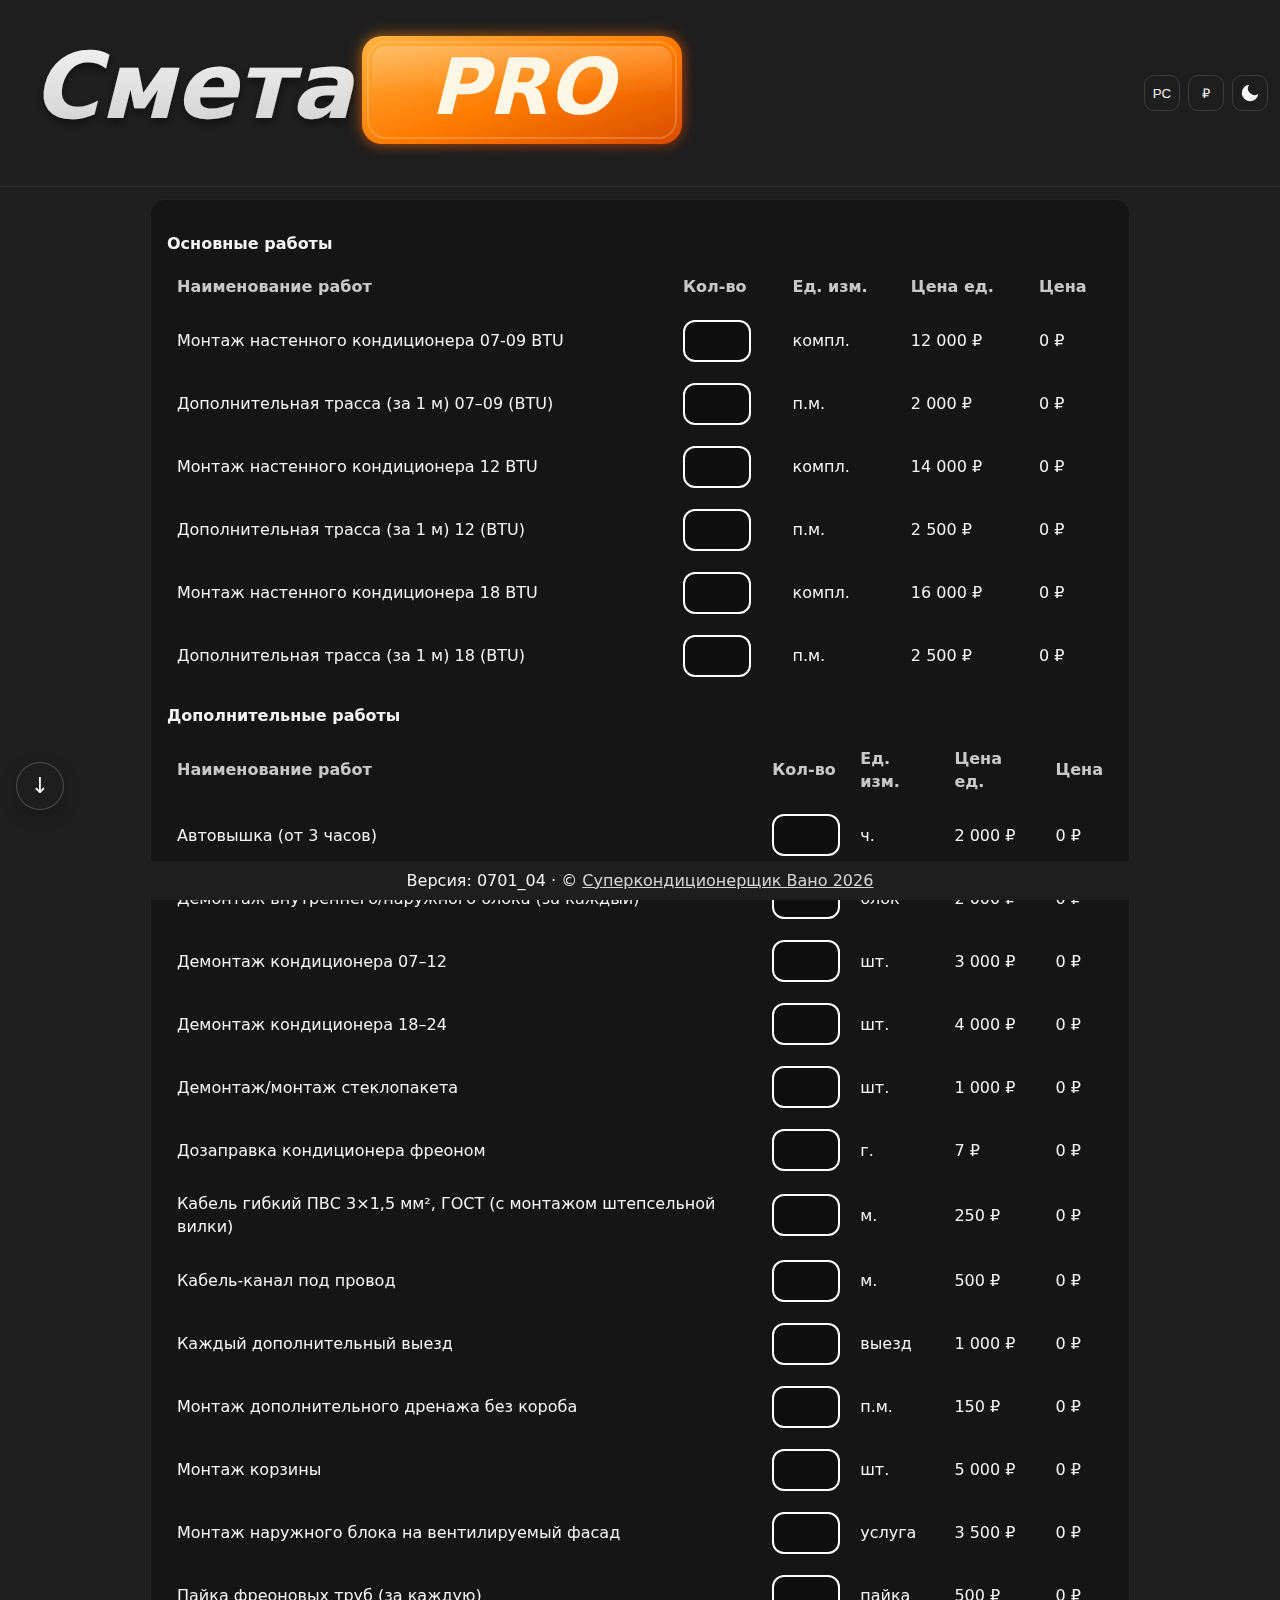
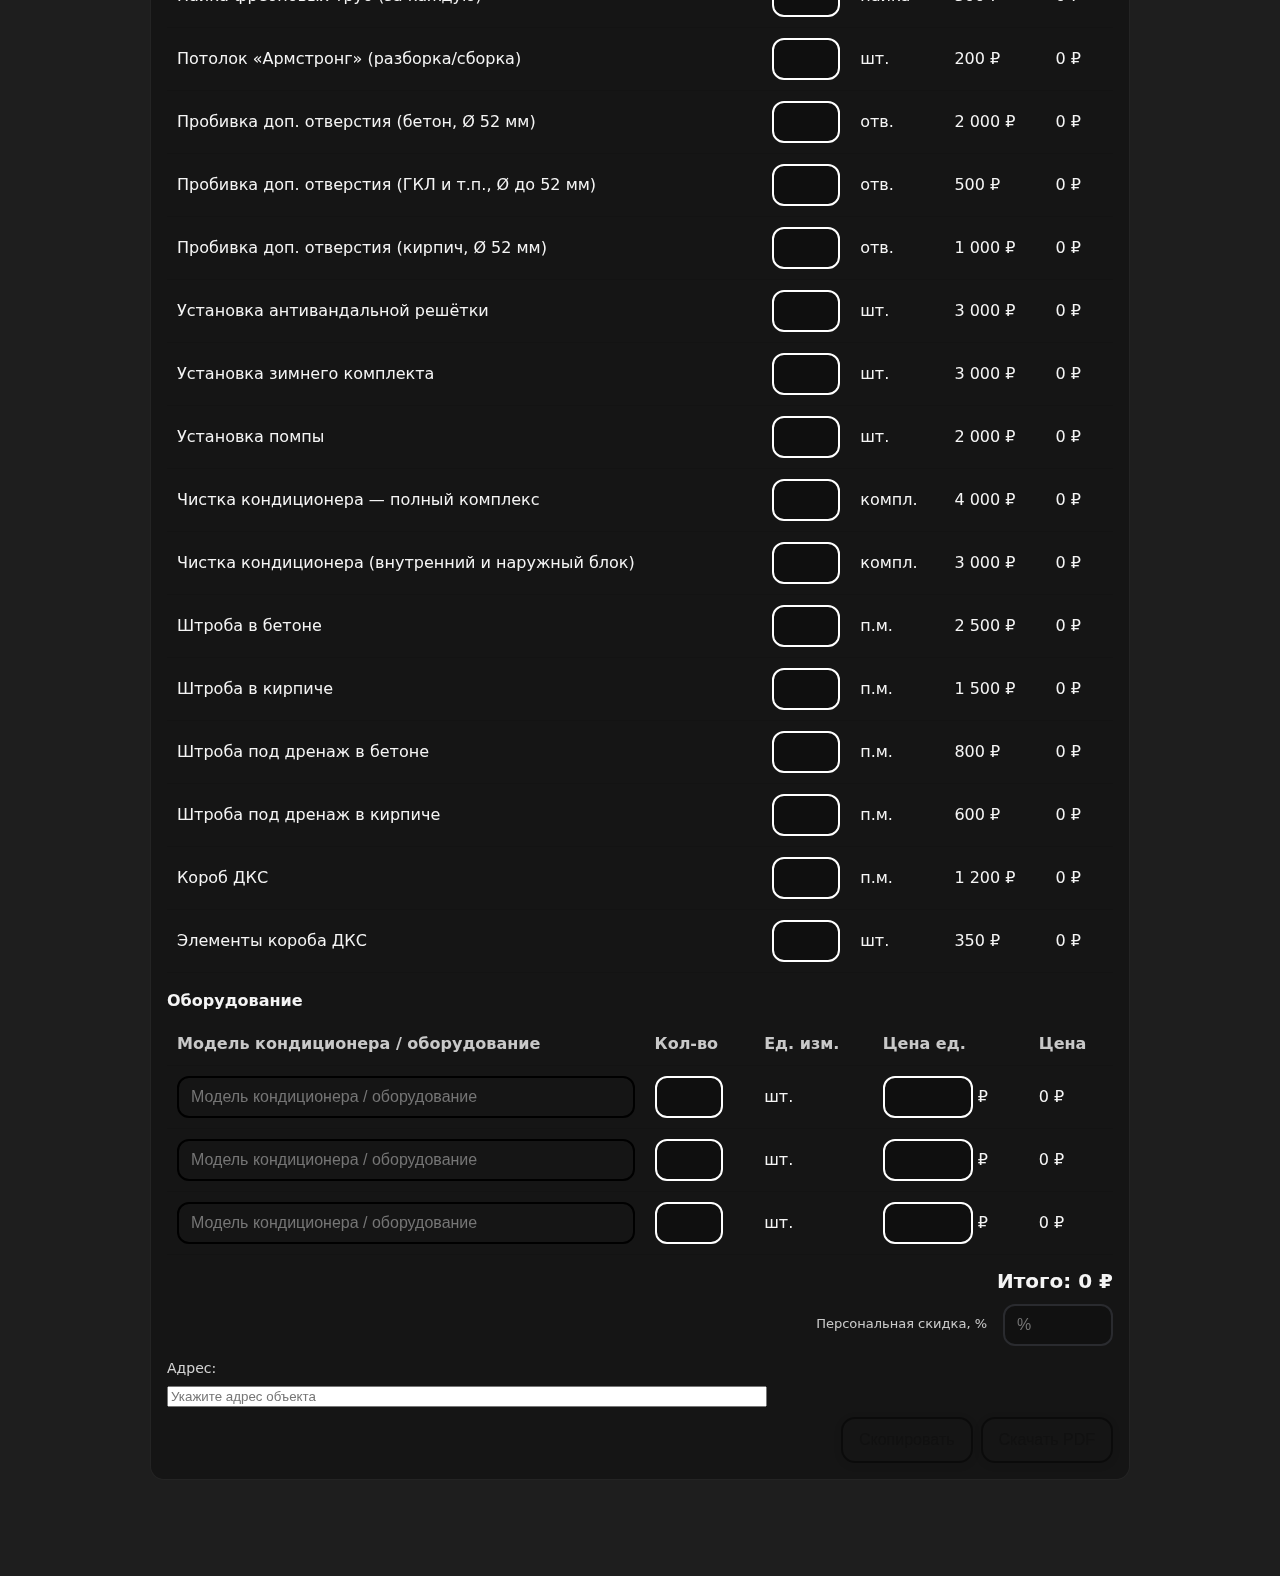
<file: index.html>
<!-- © Вано
     iglesius21@gmail.com -->
<!DOCTYPE html>
<html lang="ru">
<head>
<meta charset="utf-8"/>
<meta name="viewport" content="width=device-width, initial-scale=1"/>
<title>Смета PRO</title>
<link rel="stylesheet" href="style.css?v0701_04"/>
<meta http-equiv="Cache-Control" content="no-cache, no-store, must-revalidate"/>
<meta http-equiv="Pragma" content="no-cache"/>
<meta http-equiv="Expires" content="0"/>

<link rel="manifest" href="./manifest.webmanifest">
<meta name="theme-color" content="#1e1e1e">
<link rel="apple-touch-icon" href="./icon-192.png">
</head>
<body class="dark">
<main>
  <header class="topbar">
    <div class="topbar-left">
      <img src="logo.svg" class="brand-logo" alt="Смета PRO"/>
    </div>
    <div class="topbar-right" style="display:flex; gap:8px; align-items:center;">
      <button id="rsToggle" class="icon-btn" aria-label="РС" title="РС (+11,12%)">РС</button>
      <button id="pricesBtn" class="icon-btn" aria-label="Цены" title="Цены">₽</button>

      <button id="themeToggle" class="icon-btn" aria-label="Переключить тему" title="Тема">
        <svg class="icon-sun" viewBox="0 0 24 24" width="22" height="22" aria-hidden="true">
          <path d="M12 4V2m0 20v-2M4 12H2m20 0h-2M5.64 5.64L4.22 4.22m15.56 15.56-1.42-1.42M5.64 18.36 4.22 19.78m15.56-15.56-1.42 1.42" stroke="currentColor" stroke-width="2" fill="none" stroke-linecap="round"/>
          <circle cx="12" cy="12" r="5" stroke="currentColor" stroke-width="2" fill="none"/>
        </svg>
        <svg class="icon-moon" viewBox="0 0 24 24" width="22" height="22" aria-hidden="true">
          <path d="M21 12.79A9 9 0 1 1 11.21 3a7 7 0 0 0 9.79 9.79z" fill="currentColor"/>
        </svg>
      </button>

      <button id="installBtn" class="icon-btn hidden" aria-label="Установить приложение" title="Установить">⬇️</button>
    </div>
  </header>

  <div class="container">
    <div class="section-title">Основные работы</div>
    <table class="calc-table" id="table-main">
      <thead>
        <tr><th>Наименование работ</th><th>Кол-во</th><th>Ед. изм.</th><th>Цена ед.</th><th>Цена</th></tr>
      </thead>
      <tbody></tbody>
    </table>

    <div class="section-title">Дополнительные работы</div>
    <table class="calc-table" id="table-extra">
      <thead>
        <tr><th>Наименование работ</th><th>Кол-во</th><th>Ед. изм.</th><th>Цена ед.</th><th>Цена</th></tr>
      </thead>
      <tbody></tbody>
    </table>

    <div class="section-title">Оборудование</div>
    <table class="calc-table" id="table-equip">
      <thead>
        <tr><th>Модель кондиционера / оборудование</th><th>Кол-во</th><th>Ед. изм.</th><th>Цена ед.</th><th>Цена</th></tr>
      </thead>
      <tbody></tbody>
    </table>

    <div class="total-line"><b>Итого:</b> <span id="grand-total">0</span> ₽</div>

    <div class="discount-wrap" style="display:flex;gap:10px;justify-content:flex-end;align-items:center;flex-wrap:wrap;margin-top:8px;">
      <label class="kicker" for="discount-input" style="margin-right:6px;">Персональная скидка, %</label>
      <input id="discount-input" type="number" min="0" max="100" step="1" placeholder="%" style="width:110px; padding:10px 12px; border-radius:12px; border:2px solid; border-color: var(--input-border,#2a2b2f); background: var(--input-bg,#111); color: #eaeaea; font-size:16px;"/>
    </div>

    <div id="discount-line" class="kicker" style="display:none; text-align:right; margin-top:6px;">
      Скидка <b><span id="discount-pct">0</span>%</b>: −<b><span id="discount-amount">0</span> ₽</b>. Итого со скидкой: <b><span id="grand-with-discount">0</span> ₽</b>
    </div>

    <div id="rs-line" class="kicker" style="display:none; text-align:right; margin-top:6px;">
      РС +11,12%: +<b><span id="rs-amount">0</span> ₽</b>. К оплате: <b><span id="grand-pay">0</span> ₽</b>
    </div>

    <div class="est-meta" id="address-under-discount" style="margin-top:12px;">
      <label for="estimate-address" style="display:block;font-size:14px;opacity:.85;margin-bottom:6px;">Адрес:</label>
      <input id="estimate-address" type="text" placeholder="Укажите адрес объекта" style="width:100%;max-width:600px;"/>
    </div>

    <div class="est-actions" style="display:flex;gap:8px;justify-content:flex-end;margin-top:10px;flex-wrap:wrap;">
      <button class="btn-outline" id="btn-copy">Скопировать</button>
      <button class="btn-outline" id="btn-pdf">Скачать PDF</button>
    </div>

    <div id="estimate" class="container hidden" style="margin-top:12px;">
      <h2 style="margin:0 0 8px;">Смета</h2>
      <div id="estimate-body">Пока ничего не выбрано.</div>
    </div>
  </div>
</main>

<div id="scrollFab" class="scroll-fab" role="button" aria-label="Прокрутить страницу" title="Вверх">↑</div>
<footer class="site-footer">Версия: 0701_04 · © <a href="mailto:iglesius21@gmail.com" class="vano-link">Суперкондиционерщик Вано 2026</a><br/></footer>

<script src="script.js?v0701_04"></script>
</body>
</html>
</file>
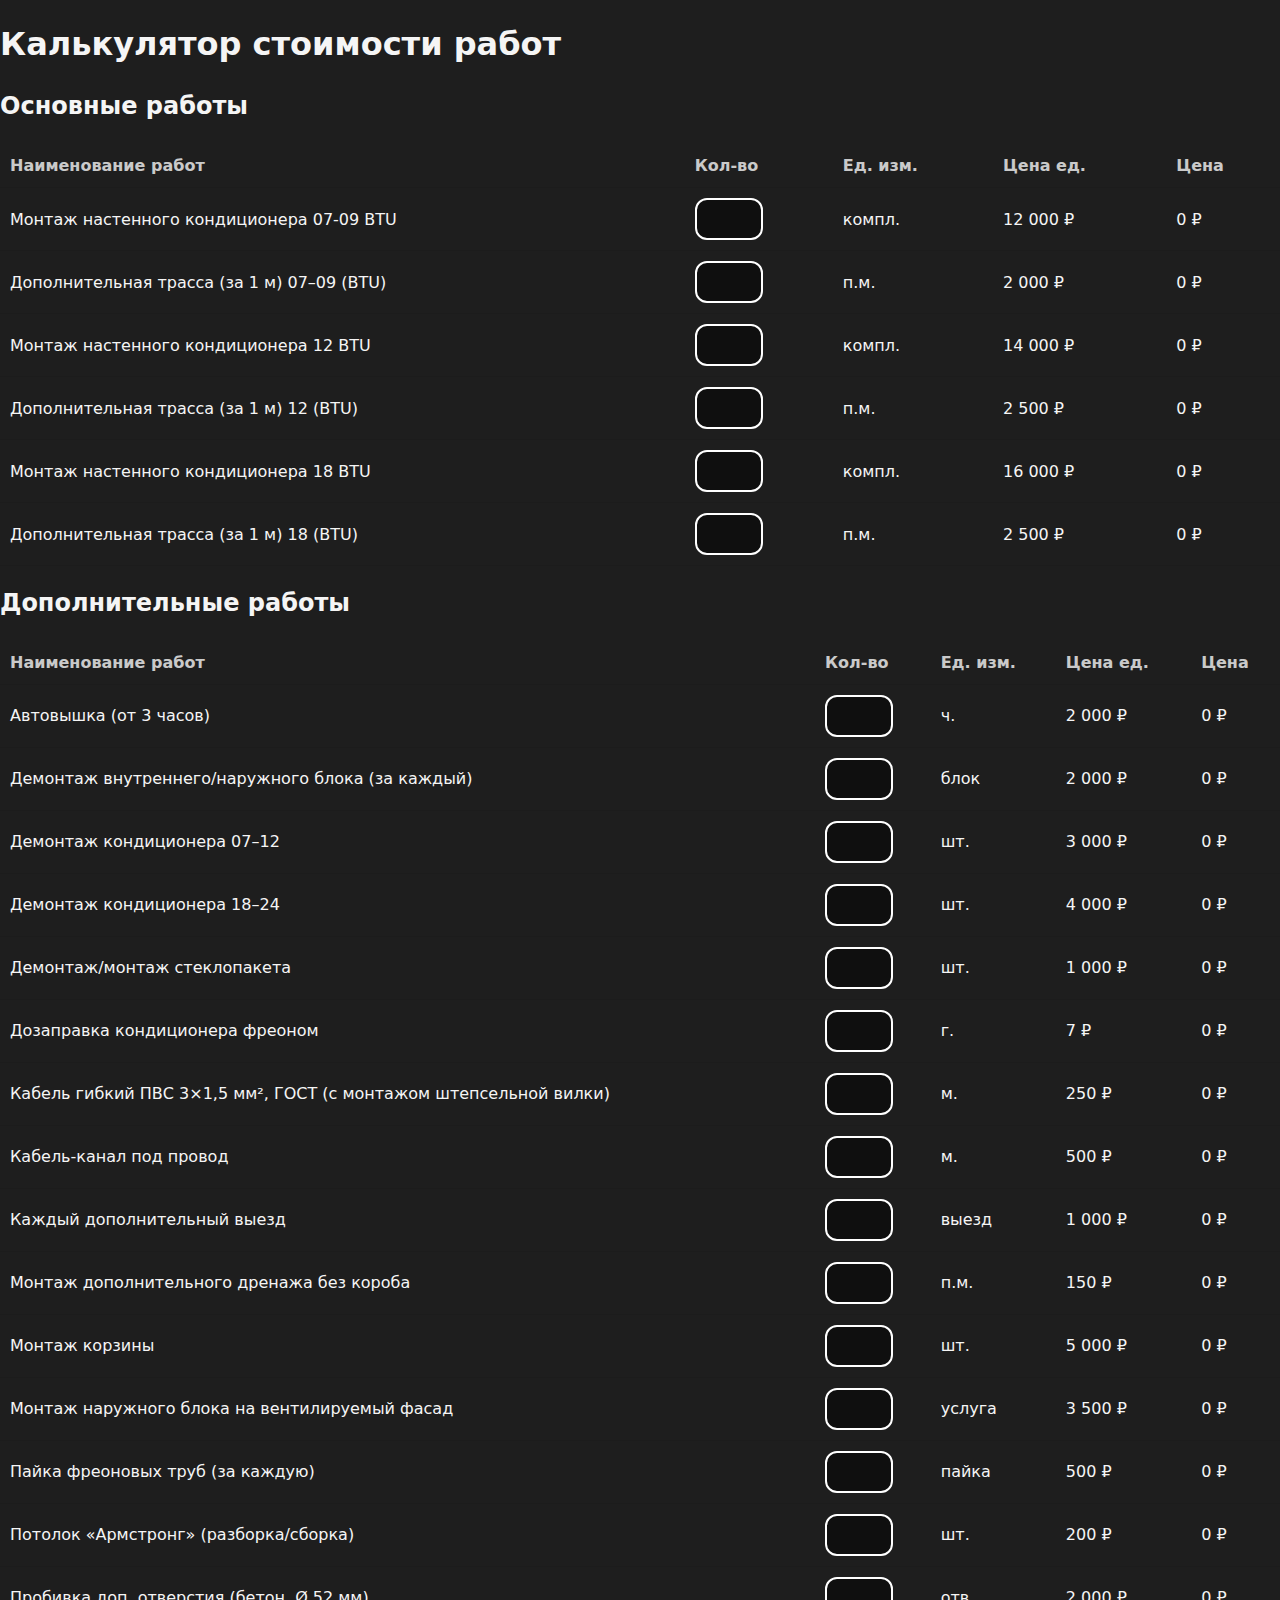
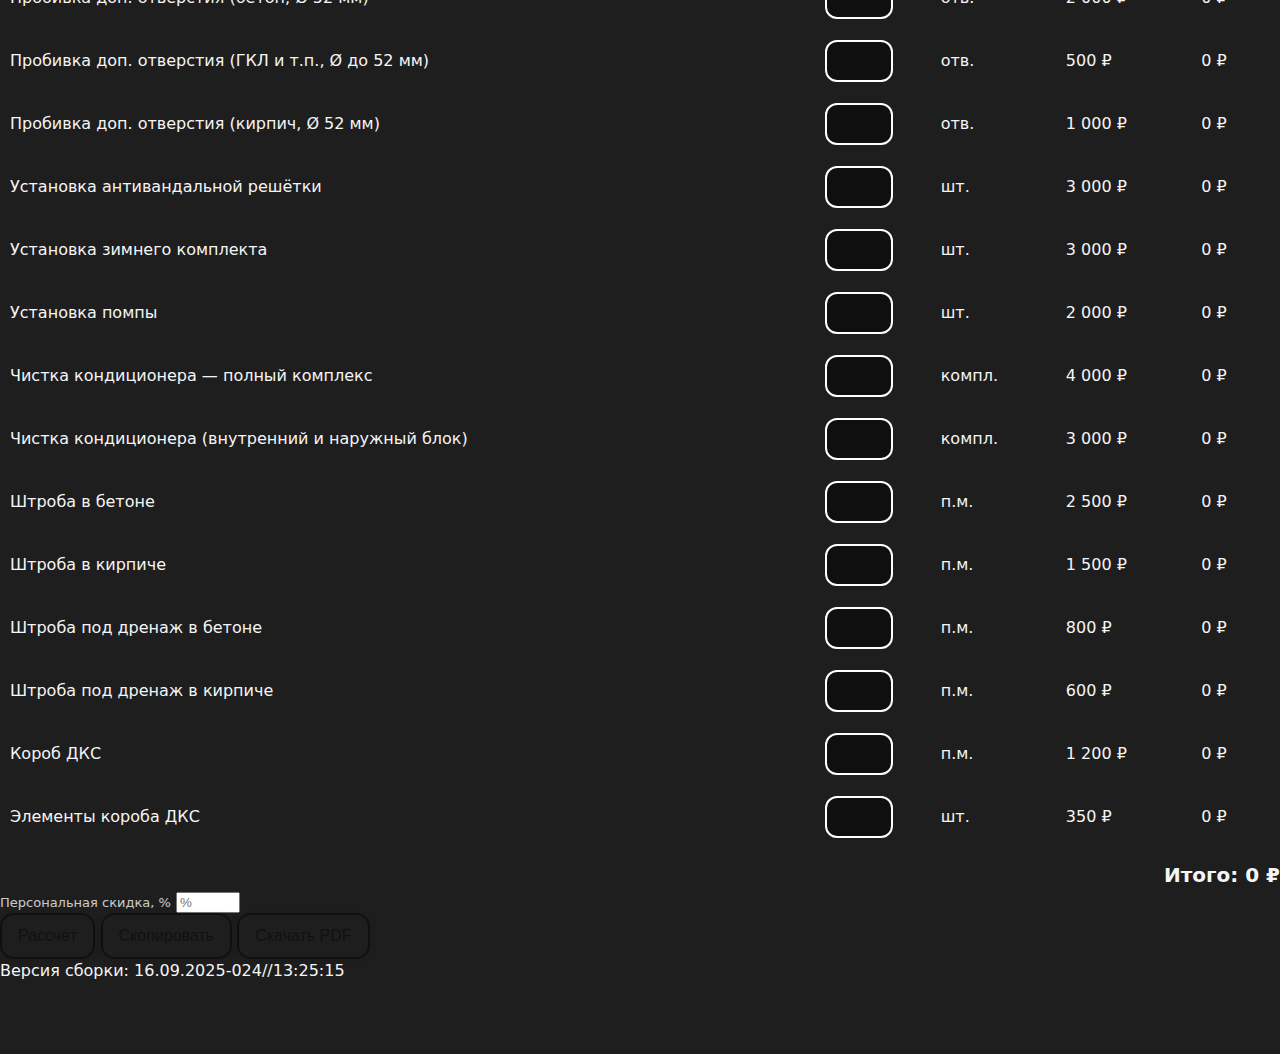
<file: calc.html>
<!doctype html>
<html lang="ru">
<head>
  <meta charset="utf-8">
  <meta name="viewport" content="width=device-width, initial-scale=1, maximum-scale=1">
  <title>Калькулятор стоимости работ</title>
  <link rel="stylesheet" href="./style.css?v=Calc_v01_full">
  <script defer src="./script.js?v=Calc_v01_full"></script>
</head>
<body>
  <main class="wrap">
    <h1>Калькулятор стоимости работ</h1>

    <section>
      <h2>Основные работы</h2>
      <table id="table-main" class="calc-table">
        <thead><tr>
          <th>Наименование работ</th>
          <th>Кол-во</th>
          <th>Ед. изм.</th>
          <th class="num">Цена ед.</th>
          <th class="num">Цена</th>
        </tr></thead>
        <tbody></tbody>
      </table>
    </section>

    <section>
      <h2>Дополнительные работы</h2>
      <table id="table-extra" class="calc-table">
        <thead><tr>
          <th>Наименование работ</th>
          <th>Кол-во</th>
          <th>Ед. изм.</th>
          <th class="num">Цена ед.</th>
          <th class="num">Цена</th>
        </tr></thead>
        <tbody></tbody>
      </table>
    </section>

    <div class="total">
      <div class="total-line"><b>Итого:</b> <span id="grand-total">0</span> ₽</div>
      <div class="discount">
        <label for="discount-input" class="kicker">Персональная скидка, %</label>
        <input id="discount-input" type="number" min="0" max="100" step="1" placeholder="%">
      </div>
      <div class="kicker" id="discount-line" style="display:none;">
        Скидка <b><span id="discount-pct">0</span>%</b>: −<b><span id="discount-amount">0</span> ₽</b>. 
        Итого со скидкой: <b><span id="grand-with-discount">0</span> ₽</b>
      </div>
      <div class="actions">
        <button id="btn-estimate" class="btn-outline">Рассчёт</button>
        <button id="btn-copy-estimate" class="btn-outline">Скопировать</button>
        <button id="btn-estimate-pdf" class="btn-outline">Скачать PDF</button>
      </div>
    </div>

    <section id="estimate" class="hidden">
      <h2>Смета</h2>
      <div id="estimate-body"></div>
    </section>

    <footer>Версия сборки: 16.09.2025-024//13:25:15</footer>
  </main>
</body>
</html>
</file>
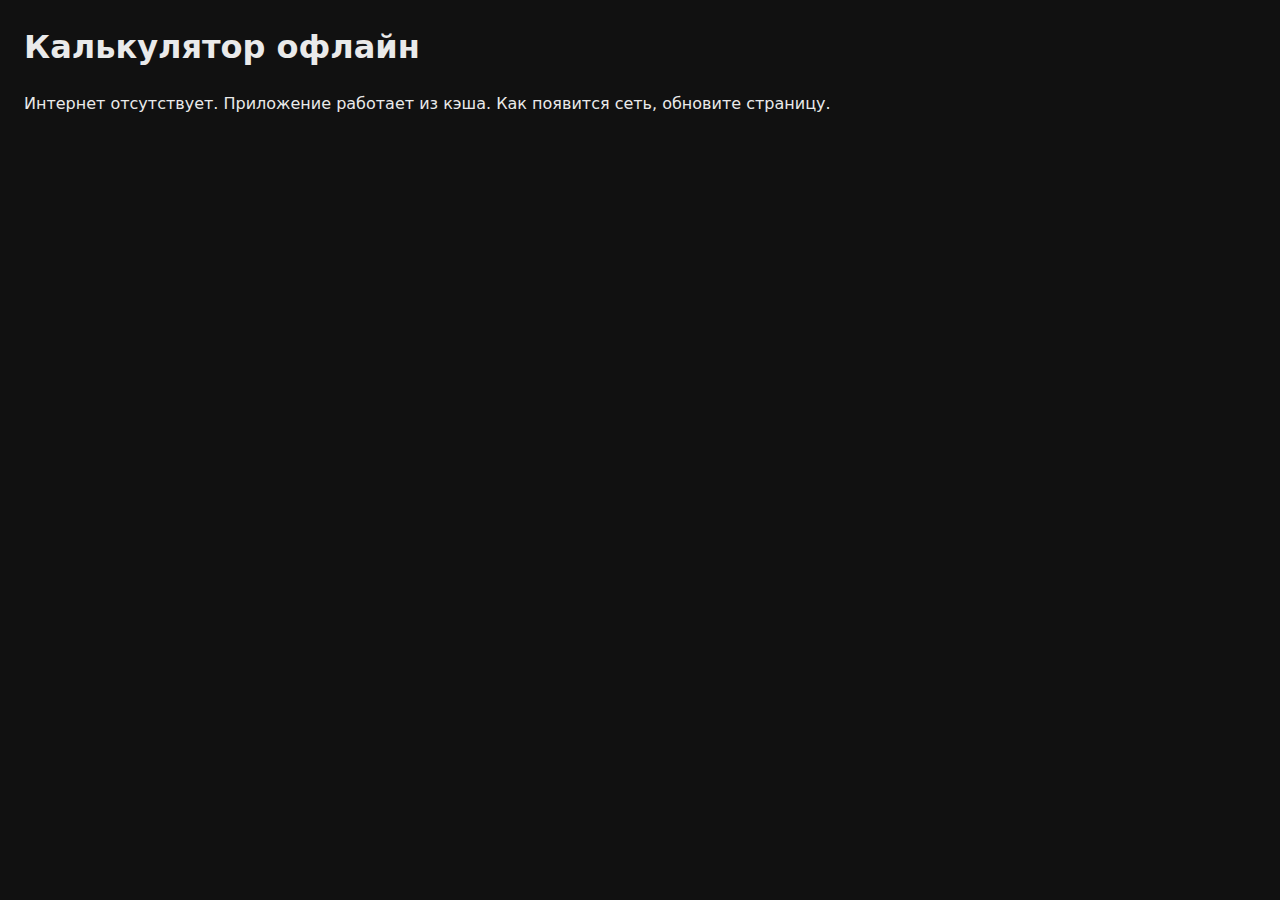
<file: offline.html>
<!doctype html>
<meta charset="utf-8">
<meta name="viewport" content="width=device-width, initial-scale=1">
<title>Калькулятор — офлайн</title>
<style>body{font:16px system-ui, -apple-system, 'Segoe UI', Roboto, Arial;margin:24px;color:#eaeaea;background:#111;line-height:1.45}</style>
<h1>Калькулятор офлайн</h1>
<p>Интернет отсутствует. Приложение работает из кэша. Как появится сеть, обновите страницу.</p>
</file>
<file: style.css>
/* © Вано
   iglesius21@gmail.com */
/* База */
* { box-sizing: border-box; }
html, body { height: 100%; }
body {font-family: system-ui, -apple-system, Segoe UI, Roboto, Arial, sans-serif; margin:0; padding:0; background: var(--bg); color: var(--text); transition: background .25s, color .25s; line-height:1.45;}
:root { --header:#f5f5f5; --bg:var(--header); --text:#222; --muted:#0008; }
body.dark { --header:#1e1e1e; --bg:var(--header); --text:#f5f5f5; --muted:#fff8; }

.container {max-width: 980px; margin: 12px auto 24px; padding: 16px; background:#fff; border-radius: 14px; border:1px solid #0001;}
body.dark .container {background:#151515; border-color:#fff1;}

.calc-table {width:100%; border-collapse: collapse; margin-top:10px;}
.calc-table th, .calc-table td {border-bottom:1px solid #0001; padding:10px; vertical-align: middle;}
.calc-table th {text-align:left; opacity:.8; font-weight:700;}
.calc-table input[type="number"] {width: 68px; text-align:center; padding:10px 12px; border-radius:12px; border:2px solid; border-color: var(--input-border, #000); background: var(--input-bg, transparent); color:inherit; font-size:16px;}
.calc-table input[type="text"] {width: 100%; padding:10px 12px; border-radius:12px; border:2px solid; border-color: var(--input-border, #000); background: var(--input-bg, transparent); color:inherit; font-size:16px;}
body.dark .calc-table input[type="number"] { --input-border:#fff; --input-bg:#0f0f0f; }
body:not(.dark) .calc-table input[type="number"] { --input-border:#000; --input-bg:#fff; }
.total-line {text-align:right; font-size:20px; margin-top:12px; font-weight:700;}

.scroll-fab{
  position: fixed; left: 16px; bottom: 16px; width: 48px; height: 48px;
  display: grid; place-items: center; font-size: 22px; line-height: 1;
  border-radius: 9999px; cursor: pointer; user-select: none; z-index: 50;
  background: var(--header); color: var(--text);
  border: 1px solid; border-color: rgba(0,0,0,.2);
  box-shadow: 0 6px 18px rgba(0,0,0,.18);
  transition: transform .15s ease, box-shadow .2s ease, background .25s ease, color .25s ease, border-color .25s ease;
}
body.dark .scroll-fab{ border-color: rgba(255,255,255,.2); }
.scroll-fab:hover{ transform: translateY(-2px); box-shadow: 0 8px 22px rgba(0,0,0,.22); }
.scroll-fab:active{ transform: translateY(0); }

.kicker {font-size:13px; opacity:.8;}
.section-title { margin-top: 16px; font-weight: 700; }

.btn-outline{
  border: 2px solid;
  border-color: rgba(255,255,255,.45);
  color: #f5f5f5;
  background: transparent;
  border-radius: 14px;
  padding: 12px 16px;
  font-size: 16px;
  cursor: pointer;
  transition: background .2s, color .2s, border-color .2s, transform .05s;
  box-shadow: 0 2px 8px rgba(0,0,0,.25);
}
.btn-outline:hover{ background: rgba(255,255,255,.06); }
.btn-outline:active{ transform: translateY(1px); }
@media (prefers-color-scheme: light){
  .btn-outline{ border-color: rgba(0,0,0,.45); color:#111; box-shadow: 0 2px 8px rgba(0,0,0,.08); }
  .btn-outline:hover{ background: rgba(0,0,0,.06); }
}

/* Мобильная адаптация */
@media (max-width: 720px) {
  .container {margin:10px 8px 18px; padding:14px;}
  .calc-table thead {display:none;}
  .calc-table, .calc-table tbody, .calc-table tr, .calc-table td {display:block; width:100%;}
  .calc-table tbody tr {border:1px solid #0001; border-radius:12px; padding:8px 10px; margin-bottom:10px; background:inherit;}
  .calc-table td {border:none; display:flex; justify-content:space-between; align-items:center; padding:8px 0;}
  .calc-table td::before {content: attr(data-label); font-size:13px; opacity:.7; margin-right:12px; flex: 1 1 auto; text-align:left;}
  .calc-table td > *:not(:first-child) {margin-left:12px;}
  .calc-table input[type="number"] {width:60px;}
}

.hidden{display:none !important;}

/* === Topbar with theme toggle === */
.topbar {position:sticky; top:0; z-index:50; display:flex; align-items:center; justify-content:space-between;
  padding:10px 12px; background:var(--header); border-bottom:1px solid #0001; backdrop-filter:saturate(120%) blur(6px);}
body.dark .topbar {border-color:#fff1;}
.app-title {font-weight:700; opacity:.85;}
.icon-btn {display:inline-flex; align-items:center; justify-content:center; width:36px; height:36px; border-radius:10px;
  border:1px solid #0002; background:transparent; color:var(--text); cursor:pointer;}
.icon-btn.active{ background: rgba(255,255,255,.06); border-color: rgba(255,255,255,.35); }
body.dark .icon-btn {border-color:#fff2;}
.icon-btn .icon-sun {display:inline;}
.icon-btn .icon-moon {display:none;}
body.dark .icon-btn .icon-sun {display:none;}
body.dark .icon-btn .icon-moon {display:inline;}


.vano-link{color:inherit;text-decoration:underline;opacity:.85;}
.vano-link:hover{opacity:1;}

/* Floating footer */
.site-footer{ text-align:center; 
  position: fixed;
  left: 0; right: 0; bottom: 0;
  z-index: 45;
  background: var(--header);
  border-top: 1px solid var(--border);
  padding: 8px 12px;
}
main{ padding-bottom: 72px; } /* space so content isn't hidden */
/* Lift the scroll fab above footer */
.scroll-fab{ bottom: 90px; } /* was 50px */



/* Light theme explicit variables */
body:not(.dark) { --input-border:#2b2b2b; --input-bg:#ffffff; }

/* Buttons visibility on light */
body:not(.dark) .btn-outline{
  border-color: rgba(0,0,0,.45);
  color: #111111;
  box-shadow: 0 2px 8px rgba(0,0,0,.08);
}
body:not(.dark) .btn-outline:hover{ background: rgba(0,0,0,.06); }
body:not(.dark) .btn-outline:active{ transform: translateY(1px); }


body:not(.dark) .icon-btn.active{ background: rgba(0,0,0,.06); border-color: rgba(0,0,0,.35); }
</file>
